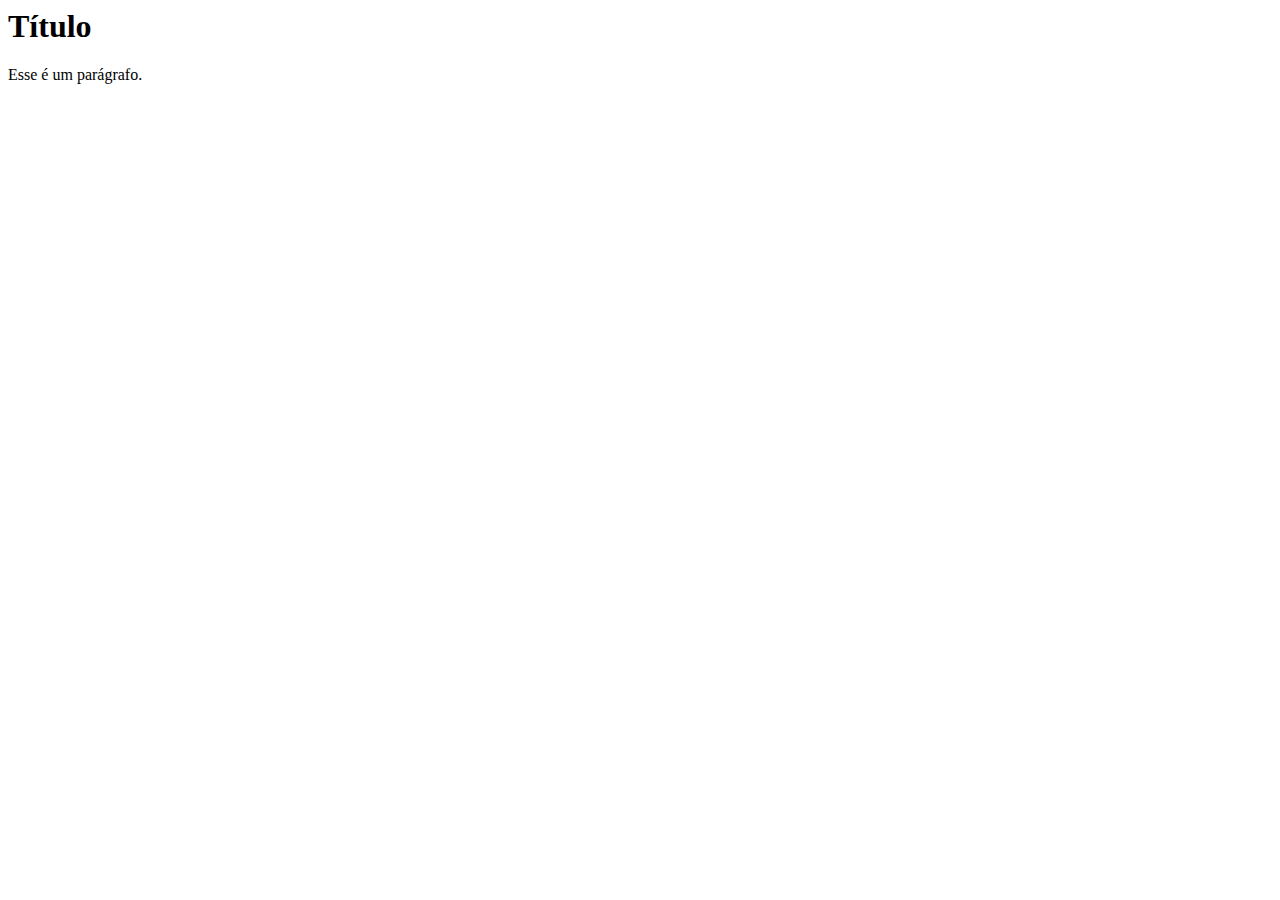
<file: 2017_09_18/index01.html>
<!DOCTYPE html lang="pt-br">
<meta charset="utf-8">
<html>
    <head>
    <title>Título da Página</title> 
    </head>
    <body>
        <h1>Título</h1>
        <p>Esse é um parágrafo.</p> 
    </body>
</html>
</file>
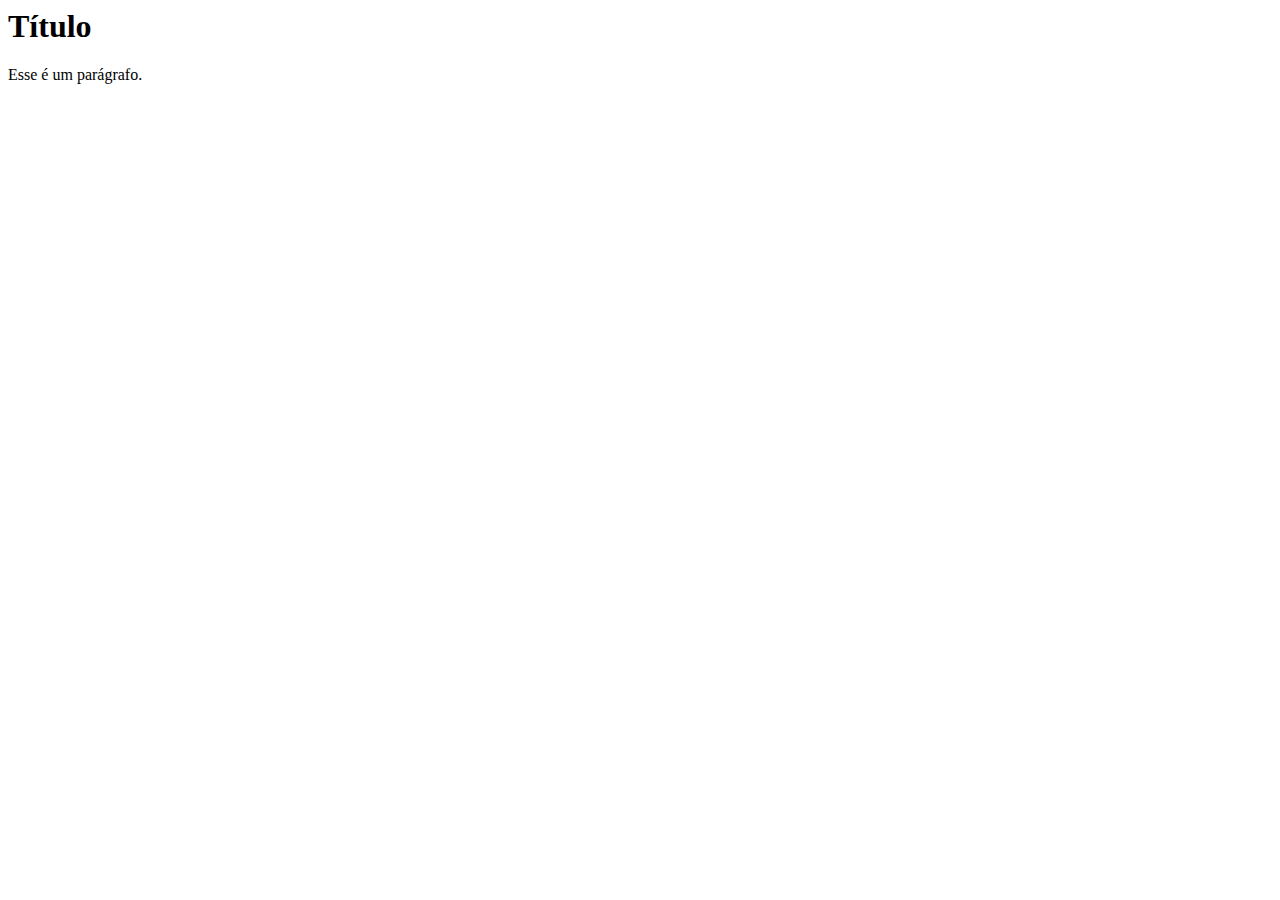
<file: 2017_09_18/index02.html>
<!DOCTYPE html lang="pt-br">
<meta charset="utf-8">
<html>
    <head>
    <title>Título da Página</title> 
    </head>
    <body>
        <h1>Título</h1>
        <p>Esse é um parágrafo.</p> 
        <div class="container" id="content">
            <div id="mapa"></div>
            <div id="barchart"></div>
        </div>
    </body>
</html>
</file>
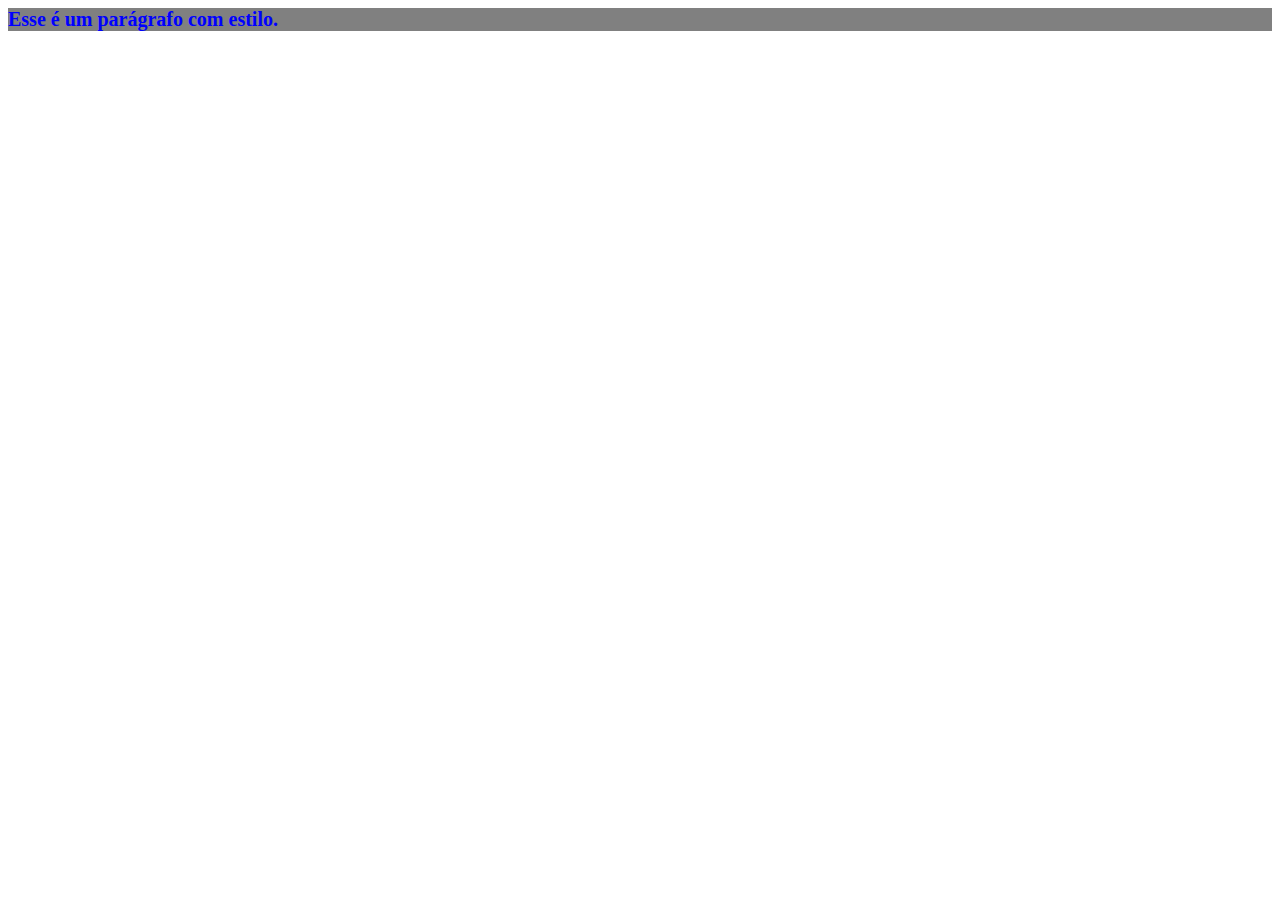
<file: 2017_09_18/index03.html>
<!DOCTYPE html lang="pt-br">
<meta charset="utf-8">
<html>
    <head>
        <style type="text/css">
            p {
                font-size: 20px;
                font-weight: bold;
                background-color: gray;
                color: blue;
            }
        </style>
    </head>
    <body>
        <p>Esse é um parágrafo com estilo.</p> 
    </body>
</html>
</file>
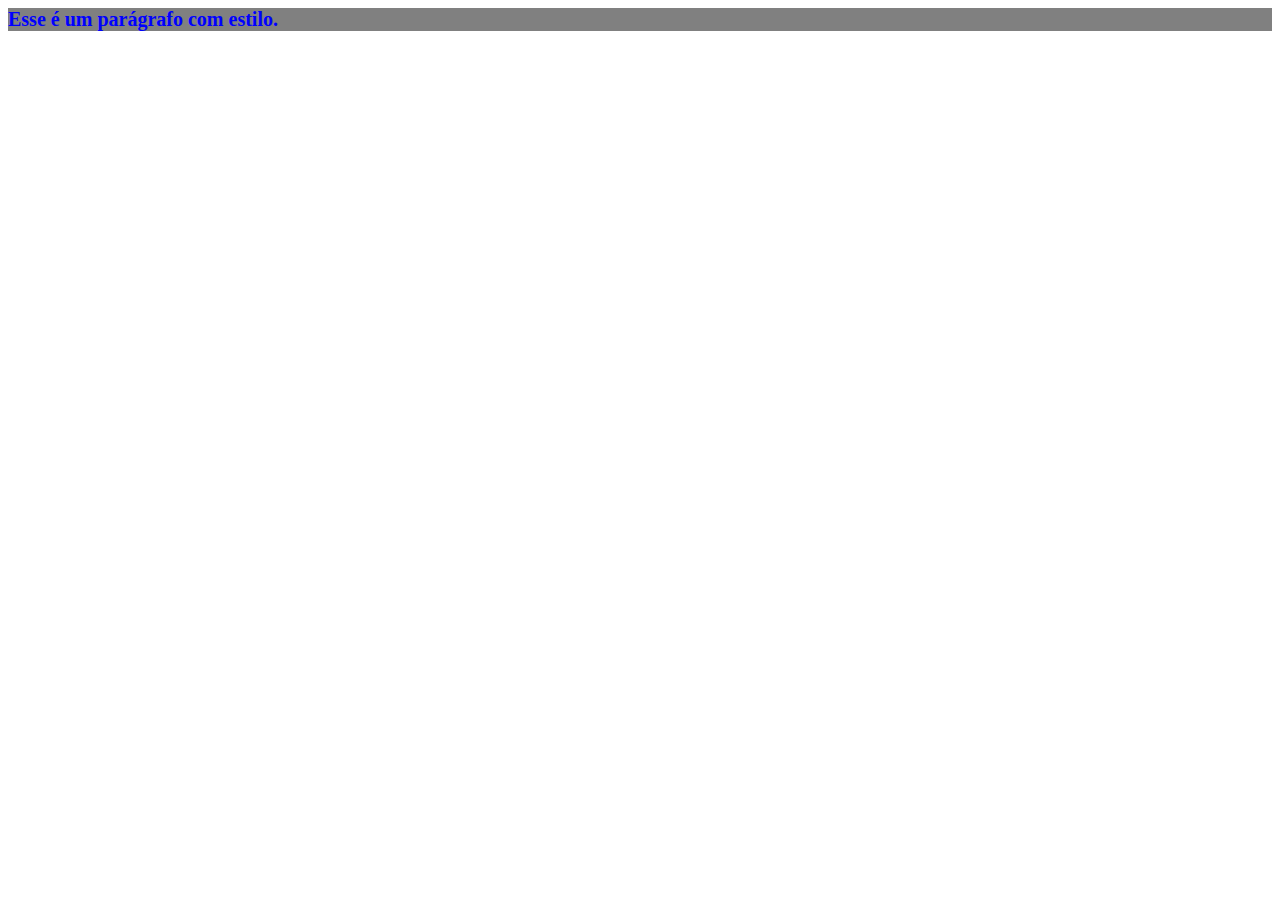
<file: 2017_09_18/index04.html>
<!DOCTYPE html lang="pt-br">
<meta charset="utf-8">
<html>
    <head>
        <link rel="stylesheet" href="style02.css">
    </head>
    <body>
        <p>Esse é um parágrafo com estilo.</p> 
    </body>
</html>
</file>
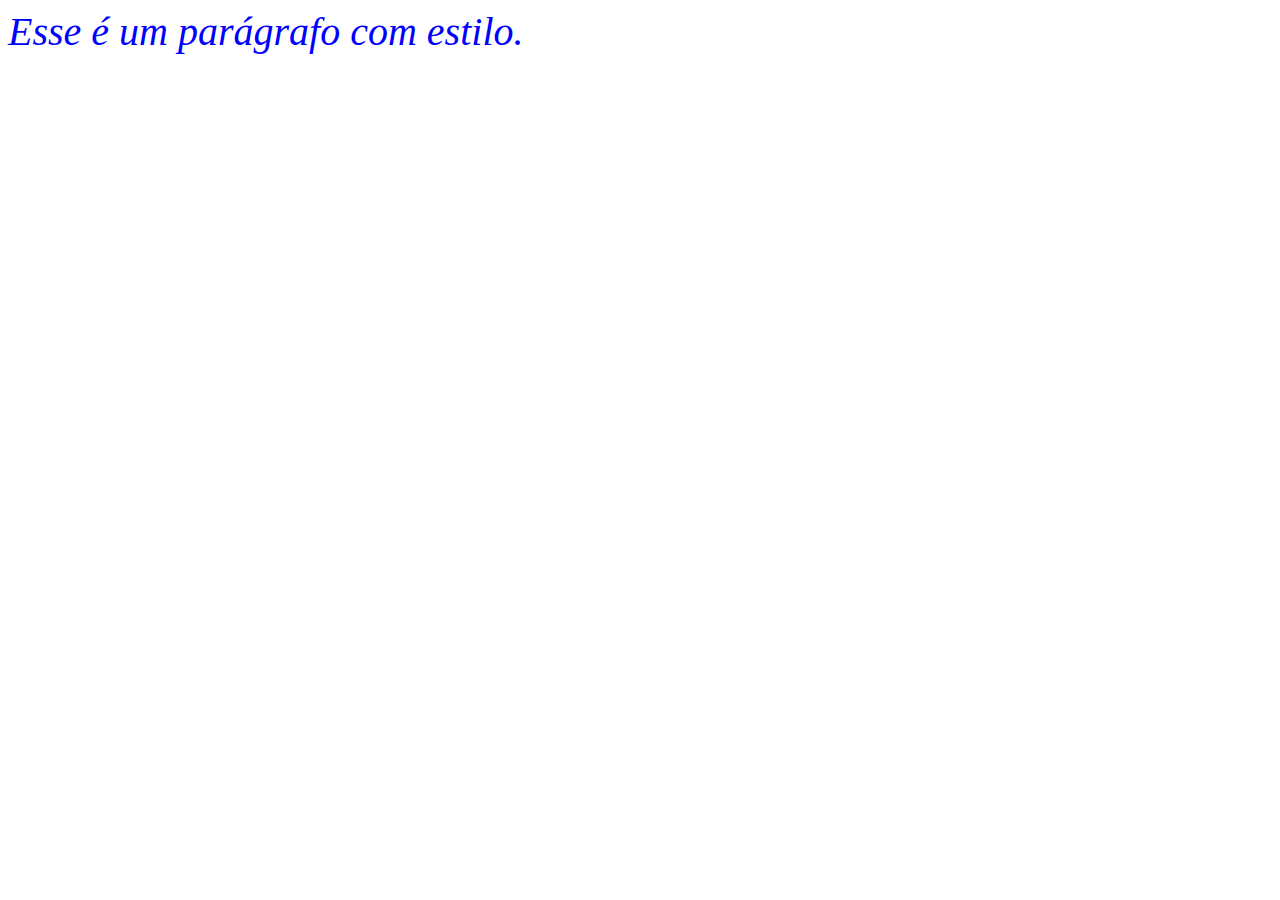
<file: 2017_09_18/index05.html>
<!DOCTYPE html lang="pt-br">
<meta charset="utf-8">
<html>
    <head>
    </head>
    <body>
        <p style="color: blue; font-size: 40px; font-style: italic;">Esse é um parágrafo com estilo.</p> 
    </body>
</html>
</file>
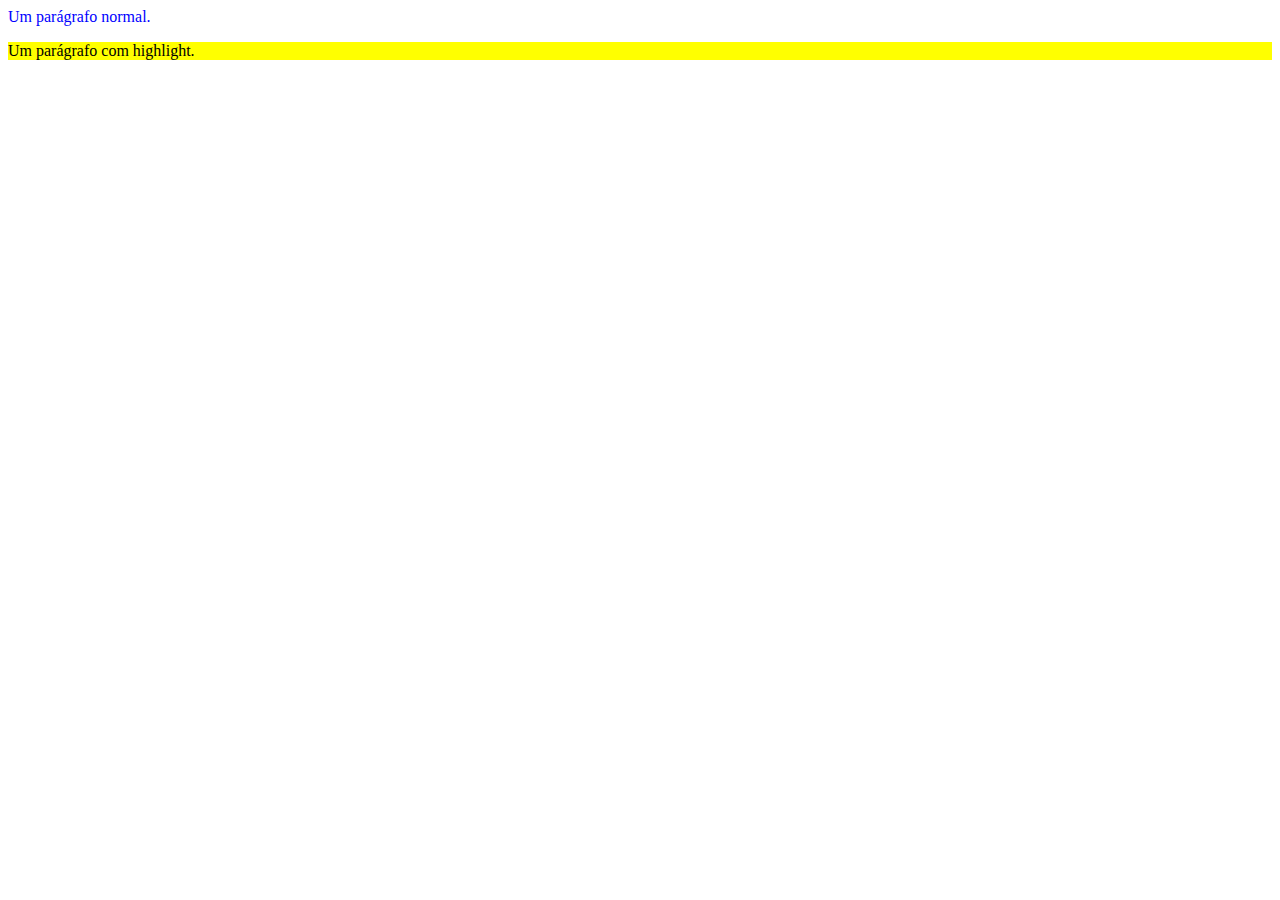
<file: 2017_09_18/index06.html>
<!DOCTYPE html lang="pt-br">
<meta charset="utf-8">
<html>
    <head>
        <link rel="stylesheet" href="style03.css">
    </head>
    <body>
        <p>Um parágrafo normal.</p>
        <div>
            <p class="highlight">Um parágrafo com highlight.</p>
        </div> 
    </body>
</html>
</file>
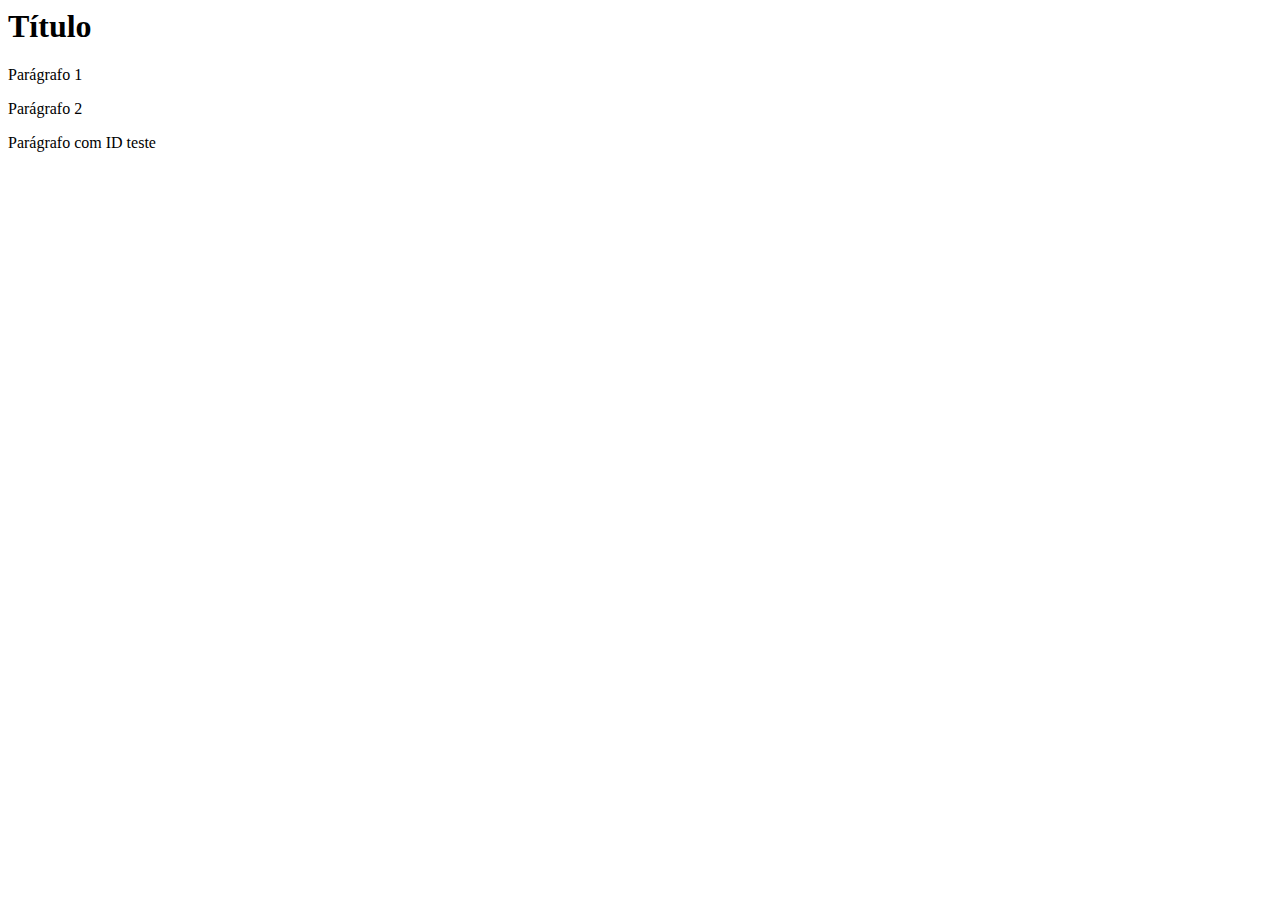
<file: 2017_09_18/index10.html>
<!DOCTYPE html lang="pt-br">
<meta charset="utf-8">
<html>
    <head>
        <script src="https://code.jquery.com/jquery-3.2.1.min.js"></script> 
        <title> Título da Página </title>
    </head>
    <body>

        <h1>Título</h1>
        <p> Parágrafo 1 </p>
        <p> Parágrafo 2 </p>
        <p id="teste"> Parágrafo com ID teste </p>
    </body>
</html>
</file>
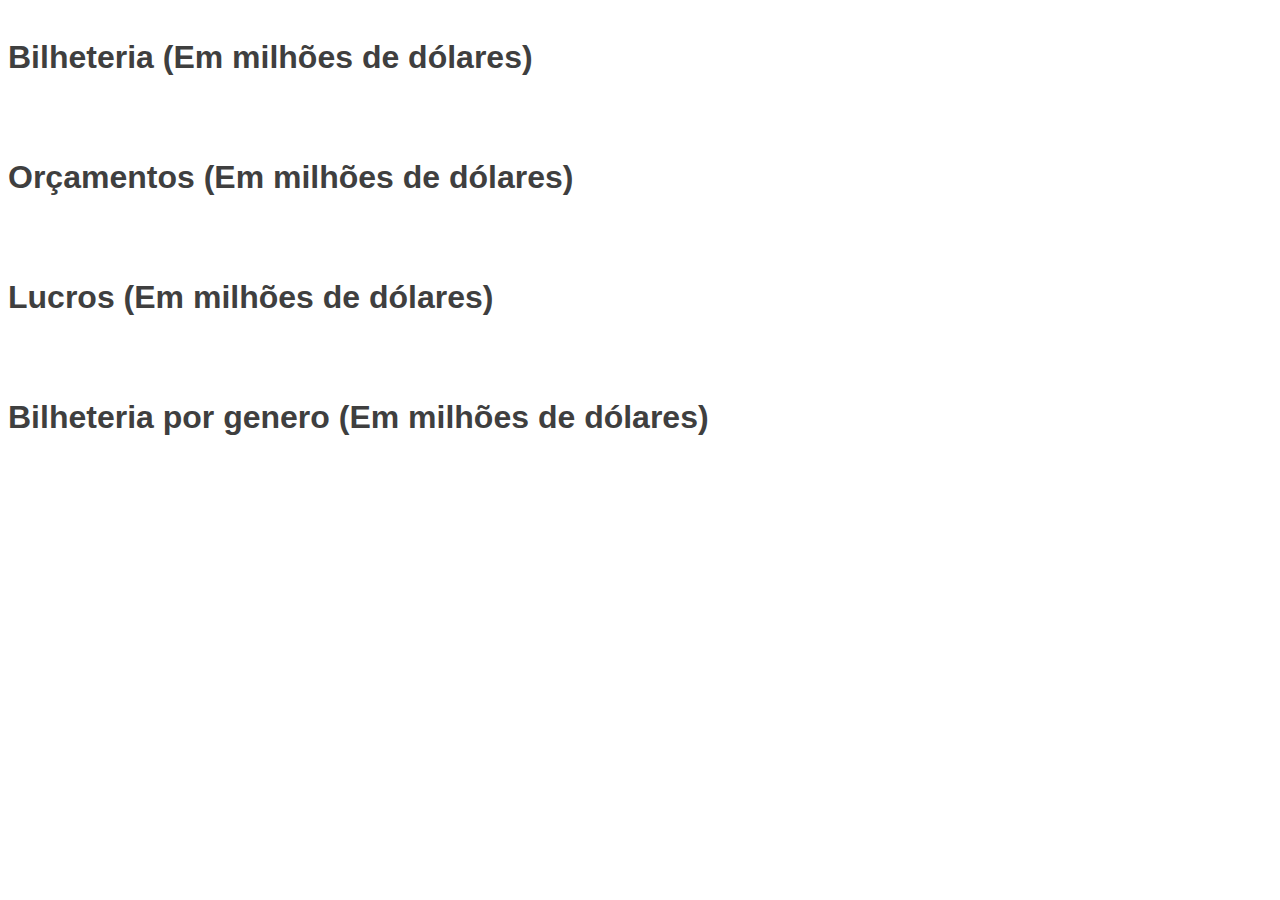
<file: 2017_09_25/movies_d3.html>
<!DOCTYPE html>
<html>
<head>
    <meta charset="utf-8">
    <title>Tarefa</title>
    <link rel="stylesheet" href="css/styles.css">
    <script src="https://d3js.org/d3.v4.min.js"></script>
    <script type="text/javascript" src="movies_task.js"></script>
</head>

<body>
  <div class="task" id="t1">
    <h1>Bilheteria (Em milhões de dólares)</h1>
    <div class="chart" id="box_office"></div>
  </div>

  <div class="task" id="t2">
    <h1>Orçamentos (Em milhões de dólares)</h1>
    <div class="chart" id="budget"></div>
  </div>

  <div class="task" id="t3">
    <h1>Lucros (Em milhões de dólares)</h1>
    <div class="chart" id="profit"></div>
  </div>

  <div class="task" id="t4">
    <h1>Bilheteria por genero (Em milhões de dólares)</h1>
    <div class="chart" id="box_office_by_genre"></div>

  <script type="text/javascript">
		d3.json("movies.json", function(error, json) {

          //question 1 and 2
        	graphBars("box_office", json, "Worldwide_Gross_M", compare);
        	graphBars("budget", json,"Budget_M", compare);

          //question 3
        	var profit = moviesProfit(json)
        	graphBars("profit", profit, "Profit", compare)

          //question bonus
          var genres = groupByGenre(json)
        	graphBars("box_office_by_genre", genres, "Worldwide_Gross_M", compare)
    	});
	</script>
</body>
</html>
</file>
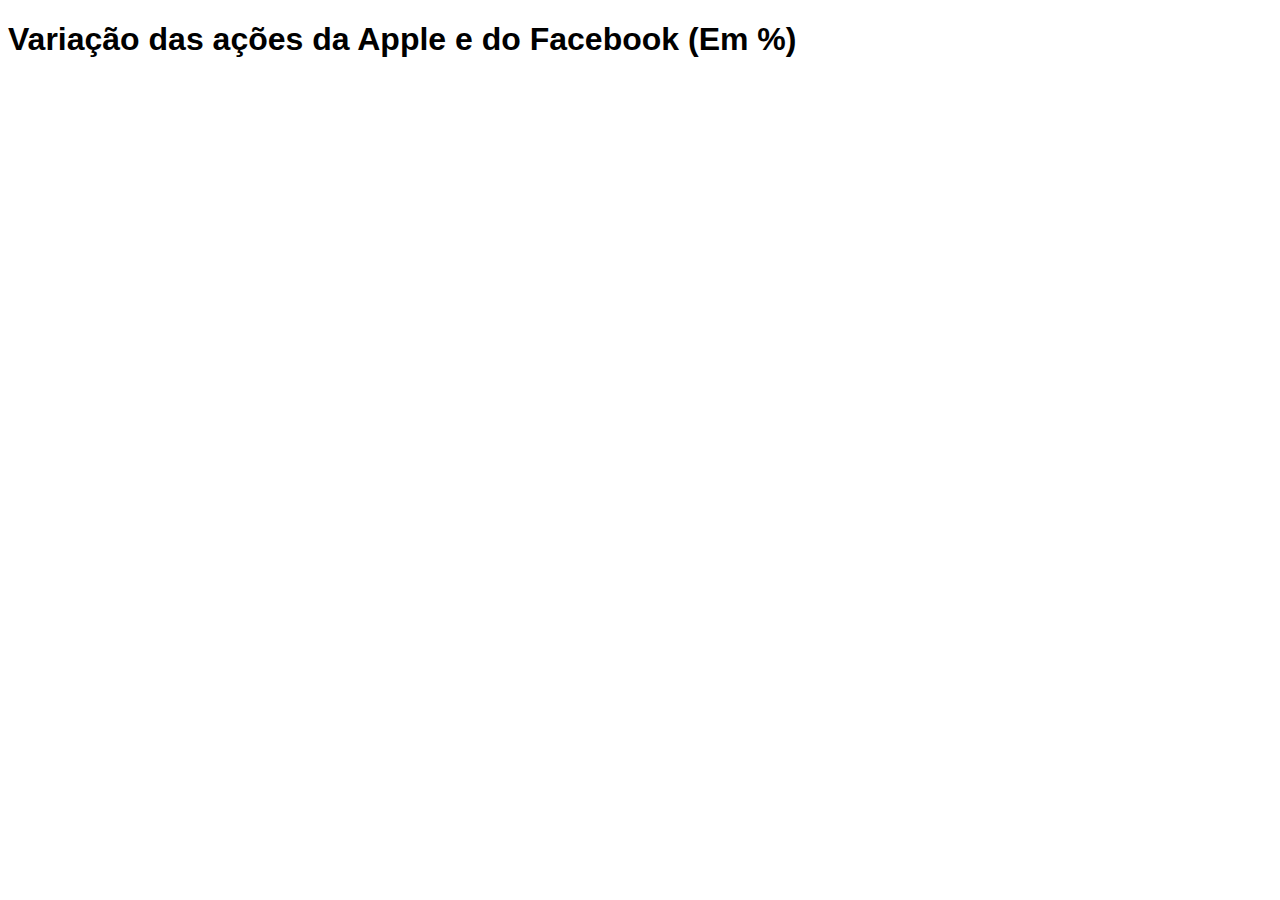
<file: 2017_10_02/acoes.html>
<!DOCTYPE html>
<html>
<head>
    <meta charset="utf-8">
    <title>Carregando dados de um arquivo csv</title>
    <link rel="stylesheet" href="css/dc.css">
    <link rel="stylesheet" href="css/styles.css">
    <script src="js/crossfilter.js" charset="utf-8"></script>
    <script src="https://d3js.org/d3.v3.min.js" charset="utf-8"></script>
    <script src="js/dc.js" charset="utf-8"></script>

</head>
<body>
     <div><h1> Variação das ações da Apple e do Facebook (Em %)</h1>
        <div id="chart"></div>
    </div>
	<script type="text/javascript">
        var compositeChart = dc.compositeChart('#chart');

		d3.csv("stocks.csv", function(data){
			// formatando nossos dados
            var dtgFormat = d3.time.format("%Y/%m/%d");
            var oldApple = data[0].apple;
            var oldFB = data[0].facebook;
            data.forEach(function(d){
                d.date = dtgFormat.parse(d.date);
                d.apple = +d.apple;
                d.facebook = +d.facebook;
                d["diffApple"] = ((d.apple/oldApple) - 1)* 100;
                d["diffFB"] = ((d.facebook/oldFB) -1)* 100;
            });

            //criando um crossfilter
            var facts = crossfilter(data);

            var dateDim = facts.dimension(function(d){
                return d.date;
            });

            var appleByDayGroup = dateDim.group().reduceSum(function(d){
                return d.diffApple;
            });

            var fbByDayGroup = dateDim.group().reduceSum(function(d){
                return d.diffFB;
            });

            compositeChart.width(800)
                     .height(400)
                     .margins({top: 50, right: 50, bottom: 25, left: 40})
                     .dimension(dateDim)
                     .x(d3.time.scale().domain([new Date(2016, 8, 28), new Date(2017, 8, 28)]))
                     .xUnits(d3.time.days)
                     .renderHorizontalGridLines(true)
                     .legend(dc.legend().x(700).y(5).itemHeight(13).gap(5))
                     .brushOn(false)    
                     .compose([
                        dc.lineChart(compositeChart)
                                  .group(appleByDayGroup, 'Apple')
                                  .ordinalColors(['steelblue']),
                        dc.lineChart(compositeChart)
                                  .group(fbByDayGroup, 'Facebook')
                                  .ordinalColors(['darkorange'])]);

            dc.renderAll();

		});
	</script>			
</body>
</html>
</file>
<file: 2017_09_18/style02.css>
p {
	font-size: 20px;
	font-weight: bold;
	background-color: gray;
	color: blue;
}
</file>
<file: 2017_09_18/style03.css>
p {
	color: blue;
}

p.highlight {
	color: black;
	background-color: yellow;
}
</file>
<file: 2017_09_25/css/styles.css>
body {
    font-family: "helvetica"
}
.box {
    width: 200px;
    height: 200px;
    margin: 40px;
    float: left;
    text-align: center;
    border: #969696 solid thin;
    padding: 5px;
}

.blue {
    background-color: #add8e6;
    color: #f0f8ff;
}

.red {
    background-color: #e9967a;
    color: #f0f8ff;
}

h1 {
    color: #3F3F3F;
}

.h-bar {
    min-height: 15px;
    min-width: 10px;
    background-color: steelblue;
    margin-bottom: 2px;
    font-size: 11px;
    color: #f0f8ff;
    text-align: right;
    padding-right: 2px;
}

.v-bar {
    min-height: 1px;
    min-width: 30px;
    background-color: #4682b4;
    margin-right: 2px;
    font-size: 10px;
    color: #f0f8ff;
    text-align: center;
    width: 10px;
    display: inline-block;
}

div {
    padding-top: 10px;
    padding-bottom: 10px;
}

.code {
    font-family: "menlo";
    font-size: 0.9em;
}
</file>
<file: 2017_10_02/css/dc.css>
.dc-chart path.dc-symbol, .dc-legend g.dc-legend-item.fadeout {
  fill-opacity: 0.5;
  stroke-opacity: 0.5; }

div.dc-chart {
  float: left; }

.dc-chart rect.bar {
  stroke: none;
  cursor: pointer; }
  .dc-chart rect.bar:hover {
    fill-opacity: .5; }

.dc-chart rect.deselected {
  stroke: none;
  fill: #ccc; }

.dc-chart .pie-slice {
  fill: #fff;
  font-size: 12px;
  cursor: pointer; }
  .dc-chart .pie-slice.external {
    fill: #000; }
  .dc-chart .pie-slice :hover, .dc-chart .pie-slice.highlight {
    fill-opacity: .8; }

.dc-chart .pie-path {
  fill: none;
  stroke-width: 2px;
  stroke: #000;
  opacity: 0.4; }

.dc-chart .selected path, .dc-chart .selected circle {
  stroke-width: 3;
  stroke: #ccc;
  fill-opacity: 1; }

.dc-chart .deselected path, .dc-chart .deselected circle {
  stroke: none;
  fill-opacity: .5;
  fill: #ccc; }

.dc-chart .axis path, .dc-chart .axis line {
  fill: none;
  stroke: #000;
  shape-rendering: crispEdges; }

.dc-chart .axis text {
  font: 10px sans-serif; }

.dc-chart .grid-line, .dc-chart .axis .grid-line, .dc-chart .grid-line line, .dc-chart .axis .grid-line line {
  fill: none;
  stroke: #ccc;
  opacity: .5;
  shape-rendering: crispEdges; }

.dc-chart .brush rect.background {
  z-index: -999; }

.dc-chart .brush rect.extent {
  fill: #4682b4;
  fill-opacity: .125; }

.dc-chart .brush .resize path {
  fill: #eee;
  stroke: #666; }

.dc-chart path.line {
  fill: none;
  stroke-width: 1.5px; }

.dc-chart path.area {
  fill-opacity: .3;
  stroke: none; }

.dc-chart path.highlight {
  stroke-width: 3;
  fill-opacity: 1;
  stroke-opacity: 1; }

.dc-chart g.state {
  cursor: pointer; }
  .dc-chart g.state :hover {
    fill-opacity: .8; }
  .dc-chart g.state path {
    stroke: #fff; }

.dc-chart g.deselected path {
  fill: #808080; }

.dc-chart g.deselected text {
  display: none; }

.dc-chart g.row rect {
  fill-opacity: 0.8;
  cursor: pointer; }
  .dc-chart g.row rect:hover {
    fill-opacity: 0.6; }

.dc-chart g.row text {
  fill: #fff;
  font-size: 12px;
  cursor: pointer; }

.dc-chart g.dc-tooltip path {
  fill: none;
  stroke: #808080;
  stroke-opacity: .8; }

.dc-chart g.county path {
  stroke: #fff;
  fill: none; }

.dc-chart g.debug rect {
  fill: #00f;
  fill-opacity: .2; }

.dc-chart g.axis text {
  -webkit-touch-callout: none;
  -webkit-user-select: none;
  -khtml-user-select: none;
  -moz-user-select: none;
  -ms-user-select: none;
  user-select: none;
  pointer-events: none; }

.dc-chart .node {
  font-size: 0.7em;
  cursor: pointer; }
  .dc-chart .node :hover {
    fill-opacity: .8; }

.dc-chart .bubble {
  stroke: none;
  fill-opacity: 0.6; }

.dc-chart .highlight {
  fill-opacity: 1;
  stroke-opacity: 1; }

.dc-chart .fadeout {
  fill-opacity: 0.2;
  stroke-opacity: 0.2; }

.dc-chart .box text {
  font: 10px sans-serif;
  -webkit-touch-callout: none;
  -webkit-user-select: none;
  -khtml-user-select: none;
  -moz-user-select: none;
  -ms-user-select: none;
  user-select: none;
  pointer-events: none; }

.dc-chart .box line, .dc-chart .box circle {
  fill: #fff; }

.dc-chart .box rect, .dc-chart .box line, .dc-chart .box circle {
  stroke: #000;
  stroke-width: 1.5px; }

.dc-chart .box .center {
  stroke-dasharray: 3, 3; }

.dc-chart .box .outlier {
  fill: none;
  stroke: #ccc; }

.dc-chart .box.deselected {
  opacity: 0.5; }
  .dc-chart .box.deselected .box {
    fill: #ccc; }

.dc-chart .symbol {
  stroke: none; }

.dc-chart .heatmap .box-group.deselected rect {
  stroke: none;
  fill-opacity: 0.5;
  fill: #ccc; }

.dc-chart .heatmap g.axis text {
  pointer-events: all;
  cursor: pointer; }

.dc-chart .empty-chart .pie-slice {
  cursor: default; }
  .dc-chart .empty-chart .pie-slice path {
    fill: #fee;
    cursor: default; }

.dc-chart circle.dot {
  stroke: none; }

.dc-data-count {
  float: right;
  margin-top: 15px;
  margin-right: 15px; }
  .dc-data-count .filter-count, .dc-data-count .total-count {
    color: #3182bd;
    font-weight: bold; }

.dc-legend {
  font-size: 11px; }
  .dc-legend .dc-legend-item {
    cursor: pointer; }

.dc-hard .number-display {
  float: none; }
</file>
<file: 2017_10_02/css/styles.css>
body {
    font-family: "helvetica"
}

.task {
	display: inline-flex;
}
</file>
